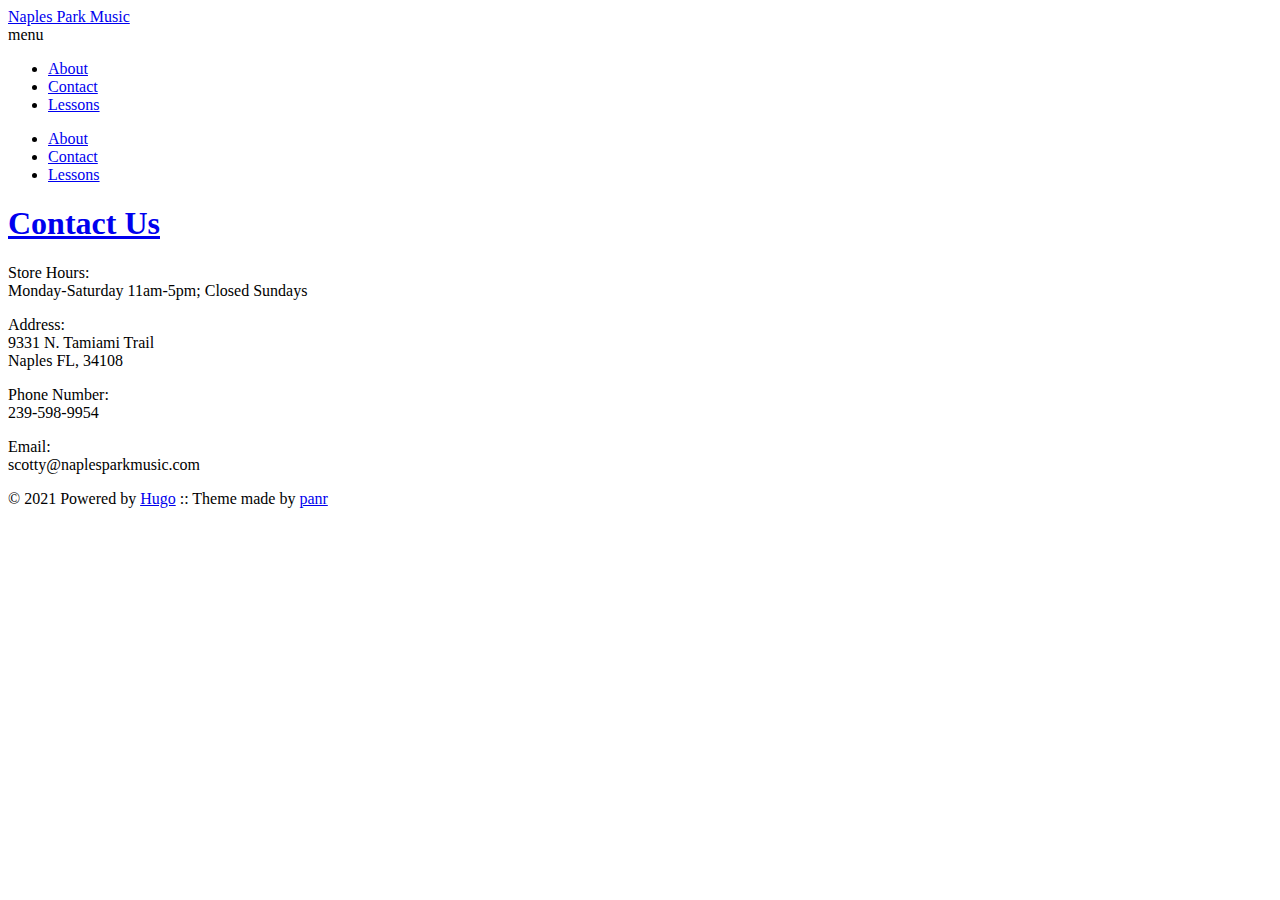
<file: public/contact/index.html>
<!DOCTYPE html>
<html lang="en">
<head>
  
    <title>Contact Us :: Naples Park Music</title>
  
  <meta http-equiv="content-type" content="text/html; charset=utf-8">
<meta name="viewport" content="width=device-width, initial-scale=1.0">
<meta name="description" content=" Store Hours: Monday-Saturday 11am-5pm; Closed Sundays  Address: 9331 N. Tamiami Trail Naples FL, 34108  Phone Number: 239-598-9954  Email: scotty@naplesparkmusic.com " />
<meta name="keywords" content="" />
<meta name="robots" content="noodp" />
<link rel="canonical" href="https://naplesparkmusic.netlify.app/contact/" />




<link rel="stylesheet" href="https://naplesparkmusic.netlify.app/assets/style.css">

  <link rel="stylesheet" href="https://naplesparkmusic.netlify.app/assets/blue.css">






<link rel="apple-touch-icon" href="https://naplesparkmusic.netlify.app/img/apple-touch-icon-192x192.png">

  <link rel="shortcut icon" href="https://naplesparkmusic.netlify.app/img/favicon/blue.png">



<meta name="twitter:card" content="summary" />



<meta property="og:locale" content="en" />
<meta property="og:type" content="article" />
<meta property="og:title" content="Contact Us">
<meta property="og:description" content=" Store Hours: Monday-Saturday 11am-5pm; Closed Sundays  Address: 9331 N. Tamiami Trail Naples FL, 34108  Phone Number: 239-598-9954  Email: scotty@naplesparkmusic.com " />
<meta property="og:url" content="https://naplesparkmusic.netlify.app/contact/" />
<meta property="og:site_name" content="Naples Park Music" />

  
    <meta property="og:image" content="https://naplesparkmusic.netlify.app/img/favicon/blue.png">
  

<meta property="og:image:width" content="2048">
<meta property="og:image:height" content="1024">













</head>
<body class="blue">


<div class="container full headings--one-size">

  <header class="header">
  <div class="header__inner">
    <div class="header__logo">
      <a href="/">
  <div class="logo">
    Naples Park Music
  </div>
</a>

    </div>
    
      <div class="menu-trigger">menu</div>
    
  </div>
  
    <nav class="menu">
  <ul class="menu__inner menu__inner--desktop">
    
      
        
          <li><a href="/about">About</a></li>
        
      
        
          <li><a href="/contact">Contact</a></li>
        
      
        
          <li><a href="/lessons">Lessons</a></li>
        
      
      
    

    
  </ul>

  <ul class="menu__inner menu__inner--mobile">
    
      
        <li><a href="/about">About</a></li>
      
    
      
        <li><a href="/contact">Contact</a></li>
      
    
      
        <li><a href="/lessons">Lessons</a></li>
      
    
    
  </ul>
</nav>

  
</header>


  <div class="content">
    
<div class="post">
  <h1 class="post-title">
    <a href="https://naplesparkmusic.netlify.app/contact/">Contact Us</a></h1>
  <div class="post-meta">
    
    
    
  </div>

  

  

  

  <div class="post-content"><div>
        <p>
  Store Hours: <br>
  Monday-Saturday 11am-5pm; Closed Sundays
</p>
<p>
  Address: <br>
  9331 N. Tamiami Trail <br>
  Naples FL, 34108 
</p>
<p>
  Phone Number: <br>
  239-598-9954
</p>
<p>
  Email: <br>
  scotty@naplesparkmusic.com
</p>

      </div></div>

  

  

</div>

  </div>

  
    <footer class="footer">
  <div class="footer__inner">
    
      <div class="copyright">
        <span>© 2021 Powered by <a href="http://gohugo.io">Hugo</a></span>
    
        <span>:: Theme made by <a href="https://twitter.com/panr">panr</a></span>
      </div>
  </div>
</footer>

<script src="https://naplesparkmusic.netlify.app/assets/main.js"></script>
<script src="https://naplesparkmusic.netlify.app/assets/prism.js"></script>







  
</div>

</body>
</html>
</file>
